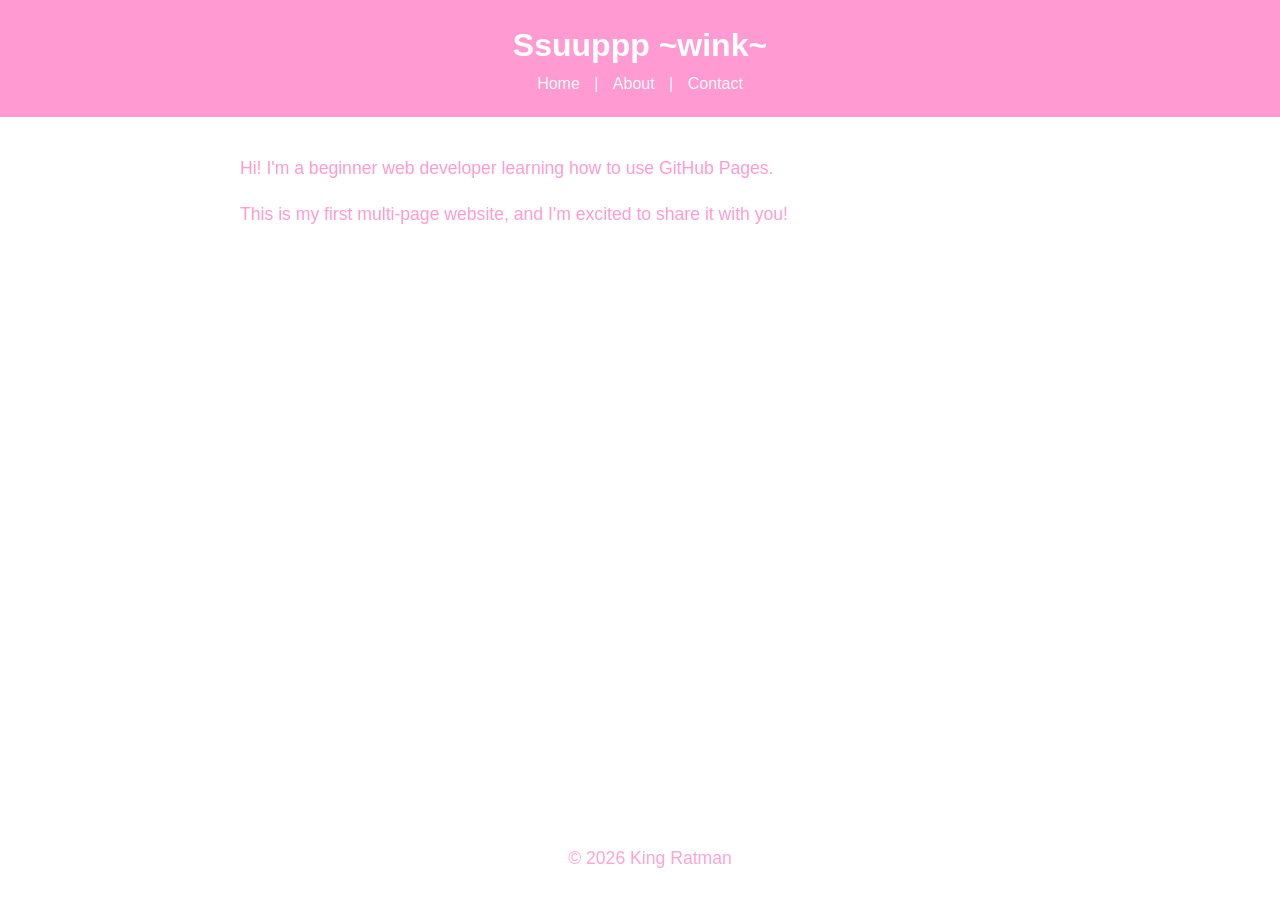
<file: about.html>
<!DOCTYPE html>

<html lang="en">

<head>

<meta charset="UTF-8">

<meta name="viewport" content="width=device-width, initial-scale=1.0">

<title>OwO</title>

<link rel="stylesheet" href="styles.css"

</head>

<body>

<header>

<h1>Ssuuppp ~wink~</h1>

<nav>

<a href="index.html">Home</a> |

<a href="about.html">About</a> |

<a href="contact.html">Contact</a>

</nav>

</header>


<main>

<p>Hi! I'm a beginner web developer learning how to use GitHub Pages.</p>

<p>This is my first multi-page website, and I'm excited to share it with you!</p>

</main>


<footer>

<p>&copy; 2026 King Ratman</p>

</footer>

</body>

</html>
</file>
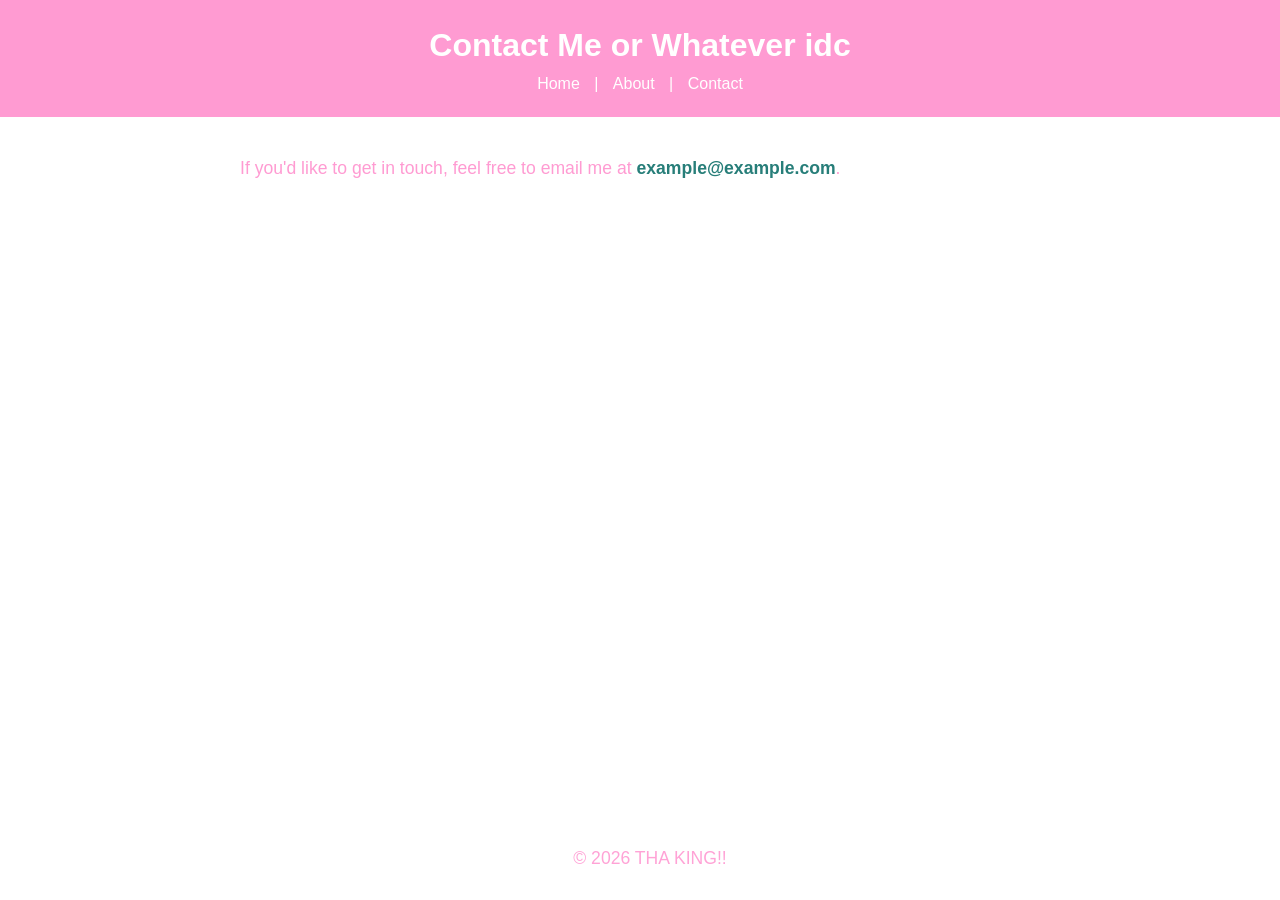
<file: contact.html>
<!DOCTYPE html>

<html lang="en">

<head>

<meta charset="UTF-8">

<meta name="viewport" content="width=device-width, initial-scale=1.0">

<title>Contact Me bleh</title>

<link rel="stylesheet" href="styles.css"

</head>

<body>

<header>

<h1>Contact Me or Whatever idc</h1>

<nav>

<a href="index.html">Home</a> |

<a href="about.html">About</a> |

<a href="contact.html">Contact</a>

</nav>

</header>


<main>

<p>If you'd like to get in touch, feel free to email me at <a href="mailto:rodentindustries@tunnels.com">example@example.com</a>.</p>

</main>


<footer>

<p>&copy; 2026 THA KING!!</p>

</footer>

</body>

</html>
</file>
<file: styles.css>
body{
  font-family: Arial, Helvetica, sans-serif;
  color: #ff9bd2;
  background-color: #ffffff;
  margin: 0;
  padding: 0;
  line-height:1.6;
}

header{
  background-color: #ff9bd2;
  color: white;
  padding: 20px;
  text-align:center;
}

header h1{
  margin: 0;
}

nav a{
  color: white;
  text-decoration:none;
  margin: 0 10px;
}

nav a:hover{ 
  text-decoration: none;
}

main{ 
  padding: 20px;
  max-width: 800px;
  margin: 0 auto;
}

main img{
  max-width: 100%;
  height: auto;
  display: block;
  margin: 20px 0;
}

footer{
  background-color: #ffffff;
  color: rgb(255, 163, 214);
  text-align: center;
  padding: 10px;
  position: fixed;
  bottom: 0;
  width:100%;
}

p{
  font-size: 1.1em;
}

a{ 
  color: #ff9bd2;
  text-decoration: none;
}

a:hover{
  text-decoration: underline;
}

img{ 
  border: 5px solid #ff9bd2;
  border-radius: 10px;
}

main a[href^="mailto:"]{
  color: #277e79;
  font-weight: bold;
}
</file>
